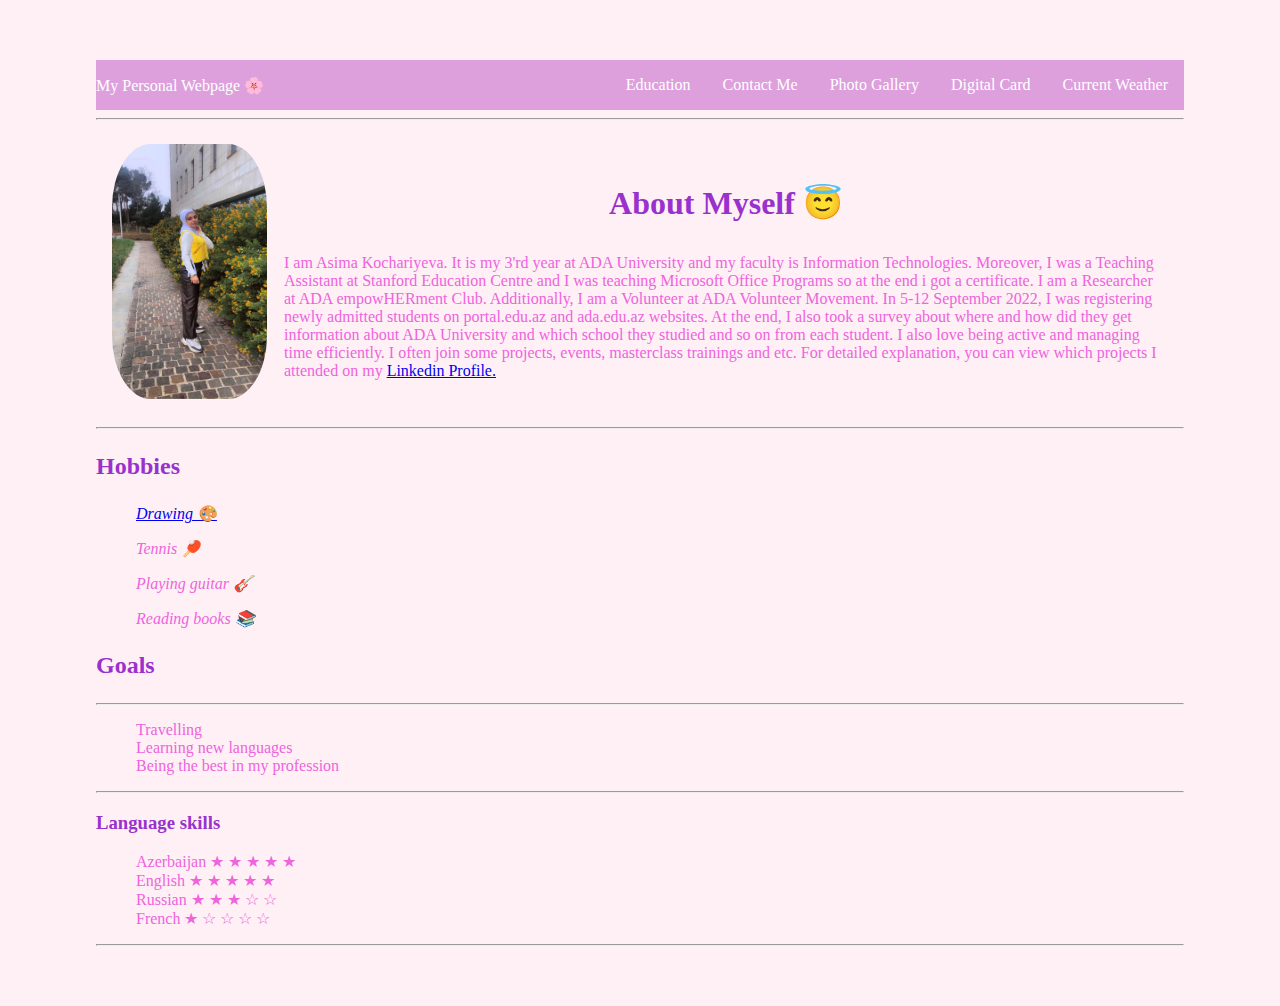
<file: index.html>
<!DOCTYPE html>
<html lang="en">
<head>
<meta charset="UTF-8">
<meta http-equiv="X-UA-Compatible" content="IE=edge">
<meta name="viewport" content="width=device-width, initial-scale=1.0">
<title>My Personal Webpage &#127800;</title>

<link rel="stylesheet" href="style.css">
<link rel="shortcut icon" type="image/icon" href="logo.jpg">
</head>



<body>
   
    <nav class="navbar">
    
        <div class="personal page">My Personal Webpage &#127800; </div>
        <div class="navbar-links">
            <ul>
                <li><a href="education.html">Education</a></li>
                <li><a href="contact.html">Contact Me</a></li>
                <li><a href="phtgllery.html">Photo Gallery</a></li>
                <li><a href="digitalcard.html">Digital Card</a></li>
               <li><a href="assignment-2">Current Weather</a></li>
            </ul>
        </div>
    </nav>
    
    

<table cellspacing="15">
    <tr>
        <td> 
            <img src="myphoto.jpeg" 
            alt="image" 
            width="155" 
            height="255">
        </td> <hr />
        <td> <h1><p style="text-align: center;"> About Myself &#128519; </p></h1></body></html>
    
            <p id="single-p"> I am Asima Kochariyeva. It is my 3'rd year at ADA University and my faculty is Information Technologies.
            Moreover, I was a Teaching Assistant at Stanford Education Centre and I was teaching Microsoft Office Programs 
            so at the end i got a certificate. I am a Researcher at ADA empowHERment Club. Additionally, I am a Volunteer at ADA Volunteer Movement. 
            In 5-12 September 2022, I was registering newly admitted students on portal.edu.az and ada.edu.az websites. 
            At the end, I also took a survey about where and how did they get information about ADA University and which school they studied and so on from each student.
            I also love being active and managing time efficiently. I often join some projects, events, masterclass trainings and etc. For detailed explanation, you can view which projects I attended on my <a href="https://www.linkedin.com/in/asima-kochariyeva-65b643224">Linkedin Profile.</a></p></td>
    </tr>
</table> <hr />

    

<h2><th><p><strong>Hobbies</strong></p></th></h2>
<ul><li><em><a href="https://www.youtube.com/watch?v=xlo48jsim9Q"> Drawing &#127912;</a></em></li></ul>
<ul><li><em>Tennis &#127955;</em></li></ul>
<ul><li><em>Playing guitar &#127928;</em></li></ul>
<ul><li><em>Reading books &#128218;</em></li></ul>

<h2><th><p><strong>Goals</strong></p></th></h2> <hr />
<ol>
   <li>Travelling</li>
   <li>Learning new languages</li>
   <li>Being the best in my profession</li>
</ol> <hr />

<h3><th><p><strong>Language skills</strong></p></th></h3>
<ol type="I">
    <p class="italic-text">
  <li>Azerbaijan &#x2605 &#x2605 &#x2605 &#x2605 &#x2605</li>
  <li>English &#x2605 &#x2605 &#x2605 &#x2605 &#x2605</li>
  <li>Russian &#x2605 &#x2605 &#x2605 &#x2606 &#x2606 </li>
  <li>French &#x2605 &#x2606 &#x2606 &#x2606 &#x2606</li>
</ol>  <hr /></p>


</html>
</file>
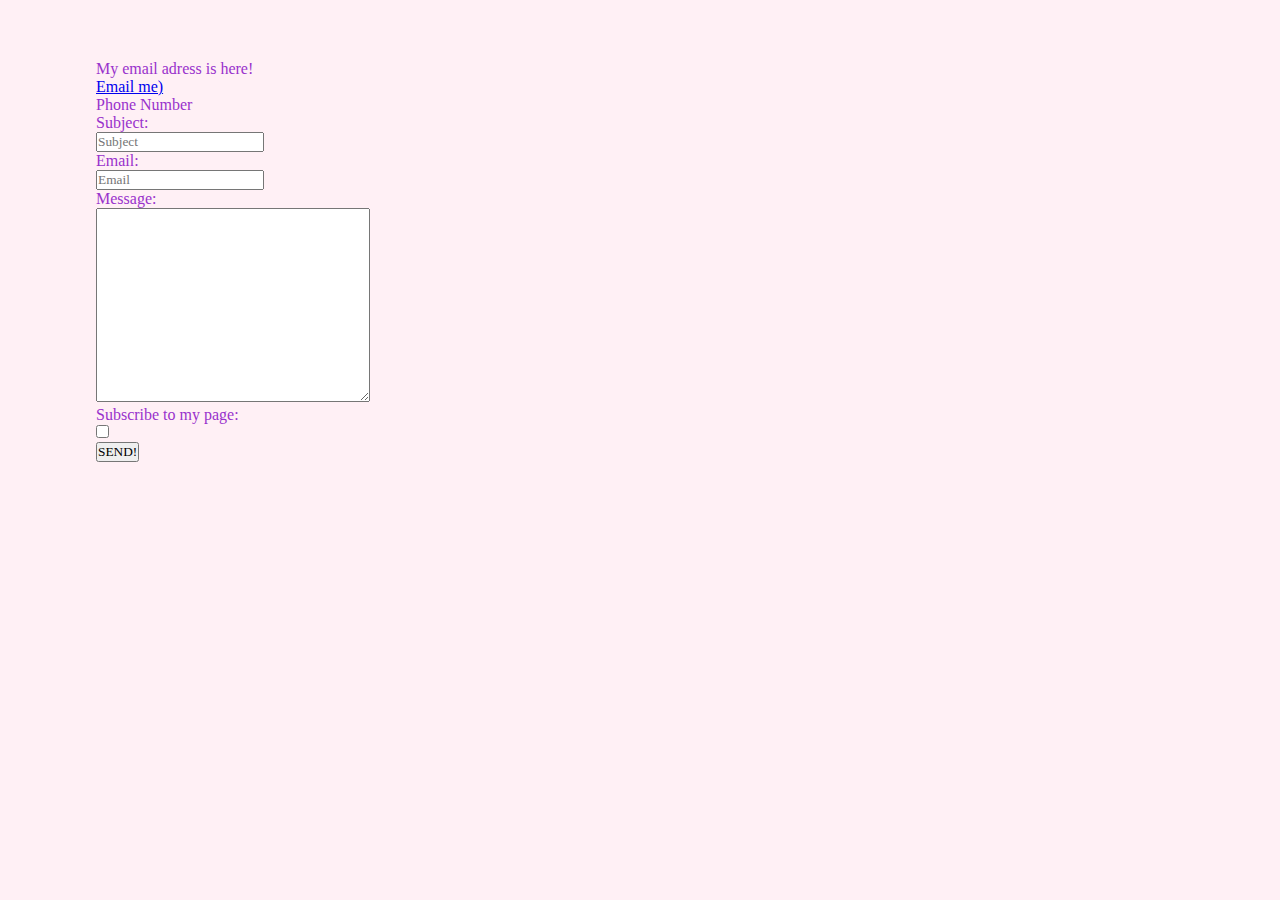
<file: contact.html>
<!DOCTYPE html>
<html lang="en">
    <head>
        <meta charset="UTF-8">
        <meta http-equiv="X-UA-Compatible" content="IE=edge">
        <meta name="viewport" content="width=device-width,initial-scale=1.0">
        <title>Contact me</title>
        <link rel="stylesheet" href="contact.style.css">
        <link rel="shortcut icon" type="image/icon" href="email.ico">
    </head>
<body>
    <p>
        My email adress is here!
    </p>
    <p> <a href="mailto:akochariyeva12137@ada.edu.az">Email me)</a></p>
    <p> Phone Number</p>
</body>

    <body>
        <form action="mailto:gazizova12047@ada.edu.az" methods="post"></form>
        <label for="subject ">Subject:</label><br />
        <input type="text " name="subject " placeholder="Subject" /><br />

        <label for="email">Email:</label><br />
        <input type="email" name="email" placeholder="Email" /><br />

        <label for="message">Message:</label><br />
        <textarea name="message" cols="35" rows="12"></textarea><br />
        <label for="subscribe">Subscribe to my page:</label><br />
        <input type="checkbox" name="subscribe" /><br />

        <input type="submit" value="SEND!" />
    </body>
</html>
</file>
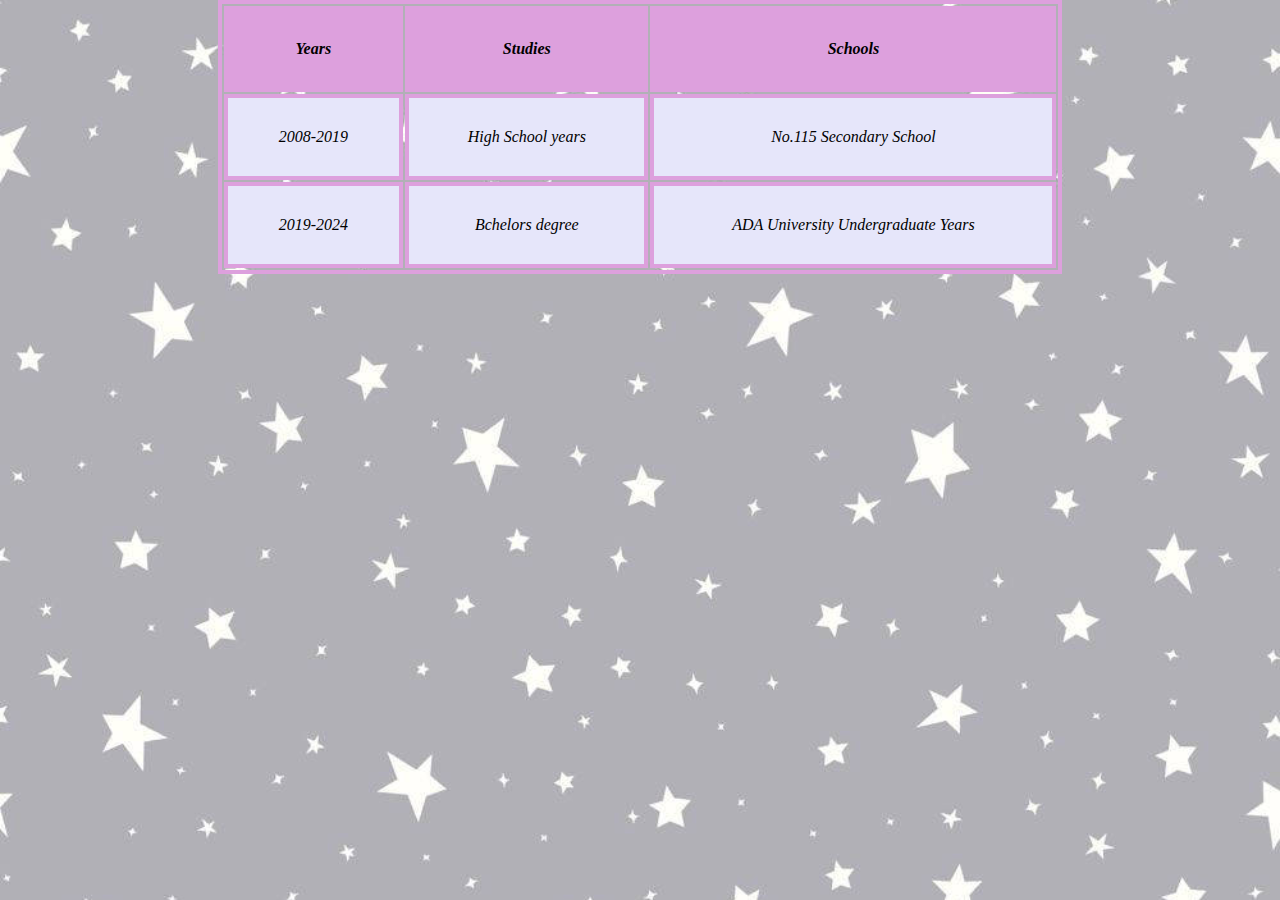
<file: education.html>
<!DOCTYPE html>
<html lang="en">
    <head> 
        <meta charset="UTF-8">
        <meta http-equiv="X-UA-Compatible" content="IE=edge">
        <meta name="viewport" content="width=device-width, initial-scale-1.0">
        <title>Education</title>
        <link rel="stylesheet" href="education.css">
        <link rel="shortcut icon" type="image/icon" href="fav5.ico">
    </head>
    
    <body>
        <table class ="table">
            <thread>
                <th>Years</th>
                <th>Studies</th>
                <th>Schools</th>
            </thread>
            <tr>
                <td>2008-2019</td>
                <td>High School years</td>
                <td>No.115 Secondary School</td>
            </tr>
            <tr>
                <td>2019-2024</td>
                <td>Bchelors degree</td>
                <td>ADA University Undergraduate Years</td>
            </tr>
        </table>
        
    </body>
</html>
</file>
<file: style.css>
body{
    background-color: LavenderBlush;
    font-family: 'Pacifico', cursive;
    width: 85%;
    margin: 60px auto;
    }
    p{
        color: darkorchid;
    }
    .italic-text {
        font-style: italic;
        
    }
    #single-p {
         color: rgb(237, 100, 221);
    }
   .bold {
    font-weight: 600;
   }
   li{
        list-style: none;
        color: rgb(237, 100, 221);
   }
   ul{
    color: rgb(237, 100, 221);
   }
   img{
    border-radius: 25%;
   }
   
   
   .navbar {
    display: flex;
    justify-content: space-between;
    align-items: center;
    background-color: plum;
    color: white;
}

.page-title {
    font-size: 1.5rem;
    margin: 0.5 rem;
}

.navbar-links ul {
    display: flex;
    margin: 0;
    padding: 0
}

.navbar-links li {
    list-style: none;
}

.navbar-links li a {
    text-decoration: none;
    color: white;
    padding: 1rem;
    display: block;
}

.navbar-links li a:hover {
    background-color: purple;
}
</file>
<file: contact.style.css>
* {
    margin: 0;
    padding: 0;
    font-family: 'Pacifico', cursive;
    box-sizing: border-box;

}


body{
    background-color: LavenderBlush;
    font-family: 'Pacifico', cursive;
    width: 85%;
    margin: 60px auto;
    }

    label {
      
        color: darkorchid;
    }
p{
    color: darkorchid;
}
</file>
<file: education.css>
*{
    margin: 0;
    padding: 0;
    font-family: 'Pacifico' cursive;
    font-style: italic;
    box-sizing: border-box;

}
body{
    background-image: url("starbackgr.jpg");
    background-position: center;
    background-size: cover;
    max-height: 100vh;
    font-family: 'Pacifico' cursive;
    text-align: center;

}
table{
    width: 66%;
    margin-left: auto;
    margin-right: auto;
    margin-top: 225;
   
}
table, th, td{
    border: 4px solid plum;
}
th, td{
    padding: 30px;
}
tr:nth-child(1) {
    background-color: plum;
}

tr:nth-child(2) {
    background-color: lavender;
}
tr:nth-child(3) {
    background-color: lavender;
}
th:hover{
    background-color: violet;
}
td:hover{
    background-color: gray;
    color: white;
}
</file>
